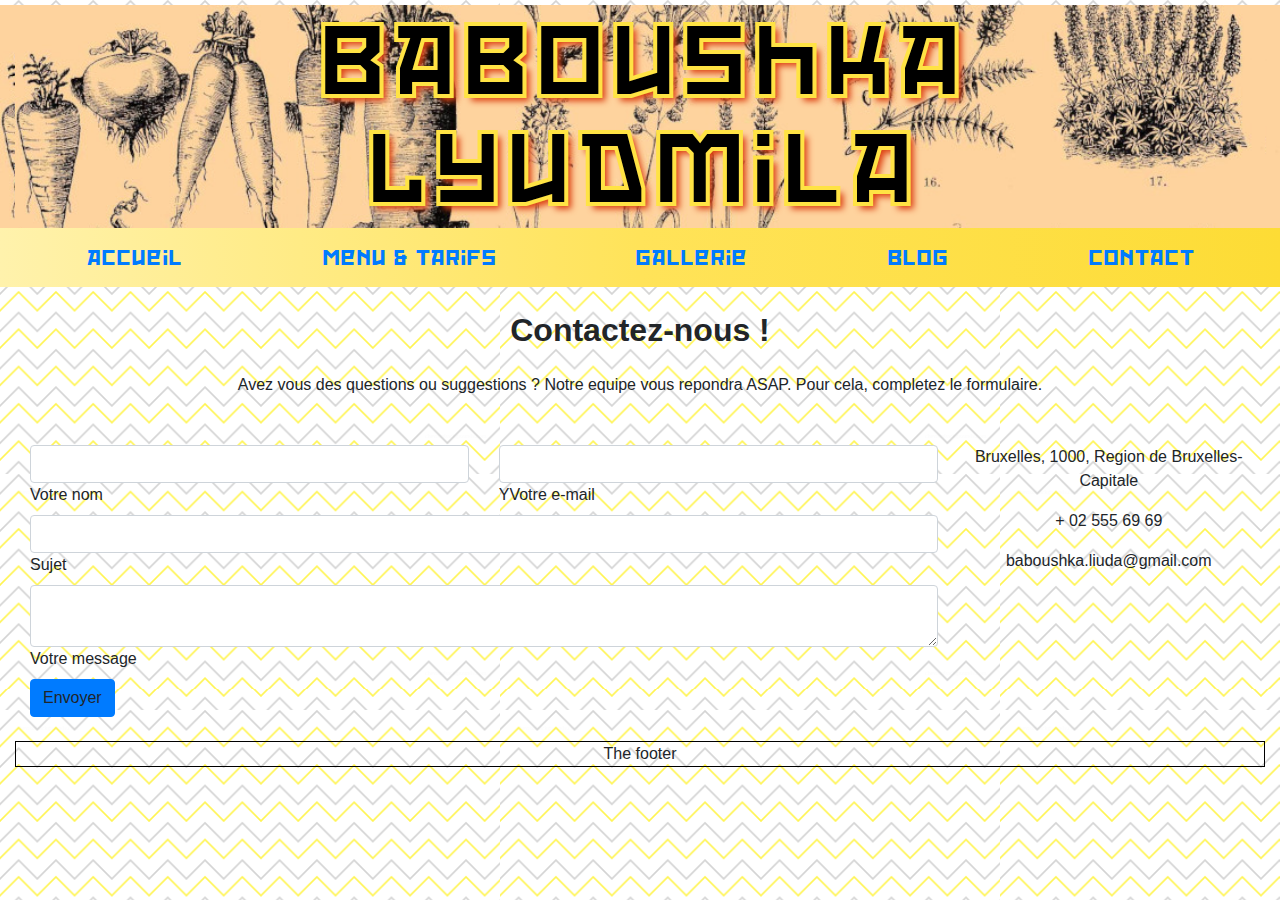
<file: contact.html>
<!DOCTYPE html>
    <html lang="en">
        <head>
            <meta charset="UTF-8">
            <meta name="viewport" content="width=device-width, initial-scale=1.0">
            <meta http-equiv="X-UA-Compatible" content="ie=edge">
            <link rel="stylesheet" type="text/css" href="assets/style.css">
            <link rel="stylesheet" href="https://stackpath.bootstrapcdn.com/bootstrap/4.3.1/css/bootstrap.min.css" integrity="sha384-ggOyR0iXCbMQv3Xipma34MD+dH/1fQ784/j6cY/iJTQUOhcWr7x9JvoRxT2MZw1T" crossorigin="anonymous">
            <link href="https://fonts.googleapis.com/css?family=Oswald" rel="stylesheet">
            <link rel="stylesheet" href="https://use.fontawesome.com/releases/v5.7.2/css/all.css" integrity="sha384-fnmOCqbTlWIlj8LyTjo7mOUStjsKC4pOpQbqyi7RrhN7udi9RwhKkMHpvLbHG9Sr" crossorigin="anonymous">
            <link rel="shortcut icon" href="assets/img/favicon.png" />
            <title>Contact - Restaurant-CSS-Framework WIP v0.2</title>
        </head>
        <body class="container-fluid bgWheat">
            <header class="row bgHeader">
                <div class="container-fluid d-flex bgHeader">                 
                    <h2 class="SovietFont baba h-100 col-12 text-center bgHeader">Baboushka Lyudmila</h2>
                </div>
                <nav class="col-12 navbar d-flex justify-content-around">
                    <div class="btn">
                        <span class="SovietFont navFont">
                            <a href="index.html">
                                <i class="fas fa-home"></i> Accueil
                            </a>
                        </span>
                    </div>
                    <div class="btn">
                        <span class="SovietFont navFont">
                            <a href="menu.html">
                                <i class="fas fa-utensils"></i> Menu & tarifs
                            </a>
                        </span>
                            
                    </div>
                    <div class="btn">
                        <span class="SovietFont navFont"> 
                            <a href="gallerie.html">
                                <i class="far fa-eye"></i> Gallerie
                            </a>
                        </span>

                    </div>
                    <div class="btn">
                        <span class="SovietFont navFont"> 
                            <a href="blog.html">
                                <i class="fas fa-align-justify"></i> Blog
                            </a>
                        </span>
                    </div>
                    <div class="btn">
                        <span class="SovietFont navFont">
                            <a href="contact.html">
                                <i class="fab fa-wpforms"></i> Contact
                            </a>
                            </span> 
                            
                </nav>
            </header>
            <main class="col-sm-12 col-xl-12 container">
                <!--Section: Contact v.2-->
<section class="mb-4">

    <!--Section heading-->
    <h2 class="h1-responsive font-weight-bold text-center my-4">Contactez-nous !</h2>
    <!--Section description-->
    <p class="text-center w-responsive mx-auto mb-5">Avez vous des questions ou suggestions ? Notre equipe vous repondra ASAP. Pour cela, completez le formulaire.</p>

    <div class="row">

        <!--Grid column-->
        <div class="col-md-9 mb-md-0 mb-5">
            <form id="contact-form" name="contact-form" action="mail.php" method="POST">

                <!--Grid row-->
                <div class="row">

                    <!--Grid column-->
                    <div class="col-md-6">
                        <div class="md-form mb-0">
                            <input type="text" id="name" name="name" class="form-control">
                            <label for="name" class="">Votre nom</label>
                        </div>
                    </div>
                    <!--Grid column-->

                    <!--Grid column-->
                    <div class="col-md-6">
                        <div class="md-form mb-0">
                            <input type="text" id="email" name="email" class="form-control">
                            <label for="email" class="">YVotre e-mail</label>
                        </div>
                    </div>
                    <!--Grid column-->

                </div>
                <!--Grid row-->

                <!--Grid row-->
                <div class="row">
                    <div class="col-md-12">
                        <div class="md-form mb-0">
                            <input type="text" id="subject" name="subject" class="form-control">
                            <label for="subject" class="">Sujet</label>
                        </div>
                    </div>
                </div>
                <!--Grid row-->

                <!--Grid row-->
                <div class="row">

                    <!--Grid column-->
                    <div class="col-md-12">

                        <div class="md-form">
                            <textarea type="text" id="message" name="message" rows="2" class="form-control md-textarea"></textarea>
                            <label for="message">Votre message</label>
                        </div>

                    </div>
                </div>
                <!--Grid row-->

            </form>

            <div class="text-center text-md-left">
                <a class="btn btn-primary" onclick="document.getElementById('contact-form').submit();">Envoyer</a>
            </div>
            <div class="status"></div>
        </div>
        <!--Grid column-->

        <!--Grid column-->
        <div class="col-md-3 text-center">
            <ul class="list-unstyled mb-0">
                <li><i class="fas fa-map-marker-alt fa-2x"></i>
                    <p>Bruxelles, 1000, Region de Bruxelles-Capitale</p>
                </li>

                <li><i class="fas fa-phone mt-4 fa-2x"></i>
                    <p>+ 02 555 69 69</p>
                </li>

                <li><i class="fas fa-envelope mt-4 fa-2x"></i>
                    <p>baboushka.liuda@gmail.com</p>
                </li>
            </ul>
        </div>
        <!--Grid column-->

    </div>

</section>
<!--Section: Contact v.2-->
            </main>
             
            <footer class="col-xl-12 container text-center">
                The footer 
            </footer>   
            <script src="https://code.jquery.com/jquery-3.3.1.slim.min.js" integrity="sha384-q8i/X+965DzO0rT7abK41JStQIAqVgRVzpbzo5smXKp4YfRvH+8abtTE1Pi6jizo" crossorigin="anonymous"></script>
            <script src="https://cdnjs.cloudflare.com/ajax/libs/popper.js/1.14.7/umd/popper.min.js" integrity="sha384-UO2eT0CpHqdSJQ6hJty5KVphtPhzWj9WO1clHTMGa3JDZwrnQq4sF86dIHNDz0W1" crossorigin="anonymous"></script>
            <script src="https://stackpath.bootstrapcdn.com/bootstrap/4.3.1/js/bootstrap.min.js" integrity="sha384-JjSmVgyd0p3pXB1rRibZUAYoIIy6OrQ6VrjIEaFf/nJGzIxFDsf4x0xIM+B07jRM" crossorigin="anonymous"></script>
        </body>
</html>
</file>
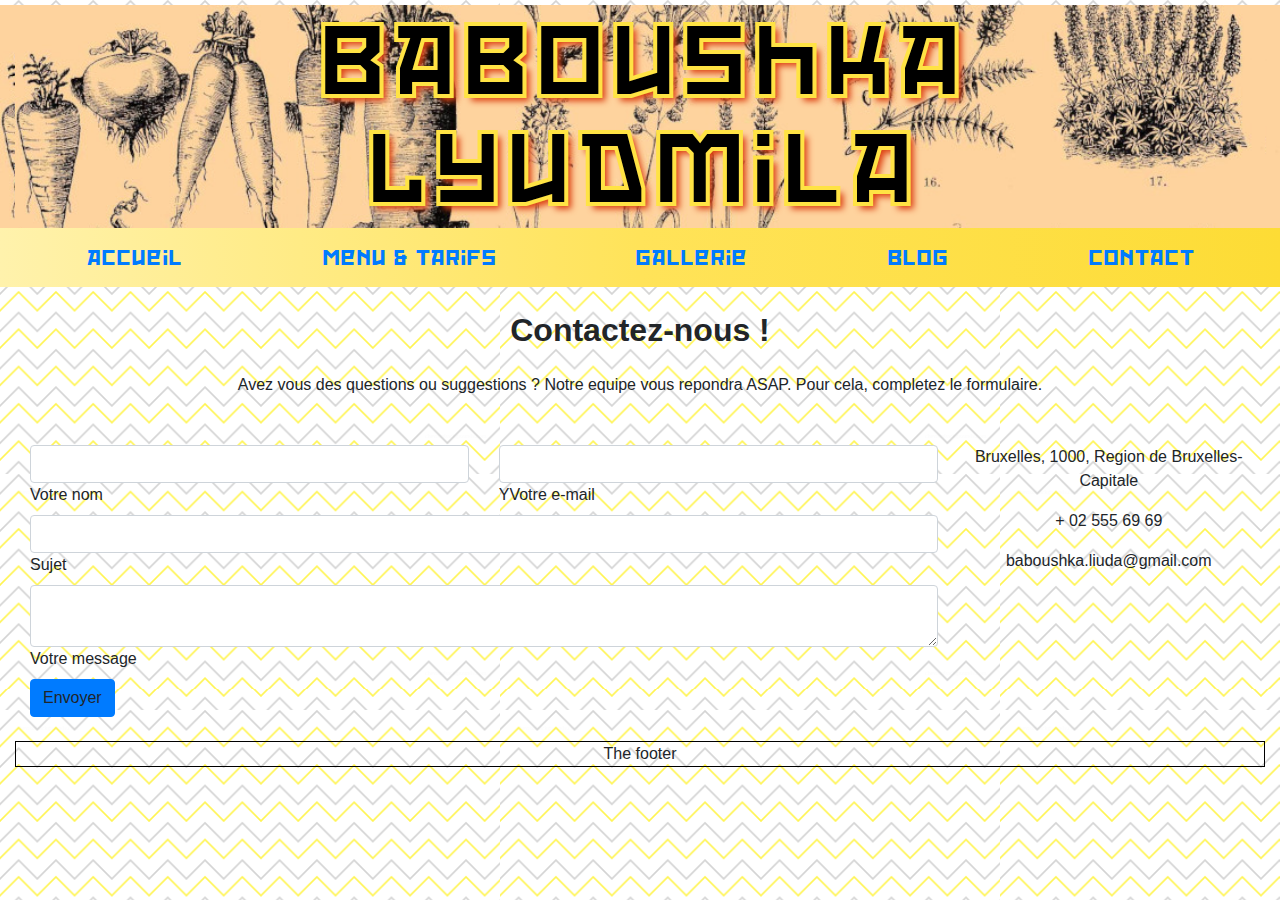
<file: webpages/contact.html>
<!DOCTYPE html>
    <html lang="en">
        <head>
            <meta charset="UTF-8">
            <meta name="viewport" content="width=device-width, initial-scale=1.0">
            <meta http-equiv="X-UA-Compatible" content="ie=edge">
            <link rel="stylesheet" type="text/css" href="../assets/style.css">
            <link rel="stylesheet" href="https://stackpath.bootstrapcdn.com/bootstrap/4.3.1/css/bootstrap.min.css" integrity="sha384-ggOyR0iXCbMQv3Xipma34MD+dH/1fQ784/j6cY/iJTQUOhcWr7x9JvoRxT2MZw1T" crossorigin="anonymous">
            <link href="https://fonts.googleapis.com/css?family=Oswald" rel="stylesheet">
            <link rel="stylesheet" href="https://use.fontawesome.com/releases/v5.7.2/css/all.css" integrity="sha384-fnmOCqbTlWIlj8LyTjo7mOUStjsKC4pOpQbqyi7RrhN7udi9RwhKkMHpvLbHG9Sr" crossorigin="anonymous">
            <link rel="shortcut icon" href="assets/img/favicon.png" />
            <title>Contact - Restaurant-CSS-Framework WIP v0.2</title>
        </head>
        <body class="container-fluid bgWheat">
            <header class="row bgHeader">
                    <div class="container-fluid d-flex bgHeader">                 
                        <h2 class="SovietFont baba h-100 col-12 text-center bgHeader">Baboushka Lyudmila</h2>
                    </div>
                    <nav class="col-12 navbar d-flex justify-content-around">
                        <div class="btn">
                            <span class="SovietFont navFont">
                                <a href="../index.html">
                                    <i class="fas fa-home"></i> Accueil
                                </a>
                            </span>
                        </div>
                        <div class="btn">
                            <span class="SovietFont navFont">
                                <a href="../webpages/menu.html">
                                    <i class="fas fa-utensils"></i> Menu & tarifs
                                </a>
                            </span>
                                
                        </div>
                        <div class="btn">
                            <span class="SovietFont navFont"> 
                                <a href="../webpages/gallerie.html">
                                    <i class="far fa-eye"></i> Gallerie
                                </a>
                            </span>
    
                        </div>
                        <div class="btn">
                            <span class="SovietFont navFont"> 
                                <a href="../webpages/blog.html">
                                    <i class="fas fa-align-justify"></i> Blog
                                </a>
                            </span>
                        </div>
                        <div class="btn">
                            <span class="SovietFont navFont">
                                <a href="../webpages/contact.html">
                                    <i class="fab fa-wpforms"></i> Contact
                                </a>
                            </span> 
                        </div>
                    </nav>
            </header>
            <main class="col-sm-12 col-xl-12 container">
                <!--Section: Contact v.2-->
<section class="mb-4">

    <!--Section heading-->
    <h2 class="h1-responsive font-weight-bold text-center my-4">Contactez-nous !</h2>
    <!--Section description-->
    <p class="text-center w-responsive mx-auto mb-5">Avez vous des questions ou suggestions ? Notre equipe vous repondra ASAP. Pour cela, completez le formulaire.</p>

    <div class="row">

        <!--Grid column-->
        <div class="col-md-9 mb-md-0 mb-5">
            <form id="contact-form" name="contact-form" action="mail.php" method="POST">

                <!--Grid row-->
                <div class="row">

                    <!--Grid column-->
                    <div class="col-md-6">
                        <div class="md-form mb-0">
                            <input type="text" id="name" name="name" class="form-control">
                            <label for="name" class="">Votre nom</label>
                        </div>
                    </div>
                    <!--Grid column-->

                    <!--Grid column-->
                    <div class="col-md-6">
                        <div class="md-form mb-0">
                            <input type="text" id="email" name="email" class="form-control">
                            <label for="email" class="">YVotre e-mail</label>
                        </div>
                    </div>
                    <!--Grid column-->

                </div>
                <!--Grid row-->

                <!--Grid row-->
                <div class="row">
                    <div class="col-md-12">
                        <div class="md-form mb-0">
                            <input type="text" id="subject" name="subject" class="form-control">
                            <label for="subject" class="">Sujet</label>
                        </div>
                    </div>
                </div>
                <!--Grid row-->

                <!--Grid row-->
                <div class="row">

                    <!--Grid column-->
                    <div class="col-md-12">

                        <div class="md-form">
                            <textarea type="text" id="message" name="message" rows="2" class="form-control md-textarea"></textarea>
                            <label for="message">Votre message</label>
                        </div>

                    </div>
                </div>
                <!--Grid row-->

            </form>

            <div class="text-center text-md-left">
                <a class="btn btn-primary" onclick="document.getElementById('contact-form').submit();">Envoyer</a>
            </div>
            <div class="status"></div>
        </div>
        <!--Grid column-->

        <!--Grid column-->
        <div class="col-md-3 text-center">
            <ul class="list-unstyled mb-0">
                <li><i class="fas fa-map-marker-alt fa-2x"></i>
                    <p>Bruxelles, 1000, Region de Bruxelles-Capitale</p>
                </li>

                <li><i class="fas fa-phone mt-4 fa-2x"></i>
                    <p>+ 02 555 69 69</p>
                </li>

                <li><i class="fas fa-envelope mt-4 fa-2x"></i>
                    <p>baboushka.liuda@gmail.com</p>
                </li>
            </ul>
        </div>
        <!--Grid column-->

    </div>

</section>
<!--Section: Contact v.2-->
            </main>
             
            <footer class="col-xl-12 container text-center">
                The footer 
            </footer>   
            <script src="https://code.jquery.com/jquery-3.3.1.slim.min.js" integrity="sha384-q8i/X+965DzO0rT7abK41JStQIAqVgRVzpbzo5smXKp4YfRvH+8abtTE1Pi6jizo" crossorigin="anonymous"></script>
            <script src="https://cdnjs.cloudflare.com/ajax/libs/popper.js/1.14.7/umd/popper.min.js" integrity="sha384-UO2eT0CpHqdSJQ6hJty5KVphtPhzWj9WO1clHTMGa3JDZwrnQq4sF86dIHNDz0W1" crossorigin="anonymous"></script>
            <script src="https://stackpath.bootstrapcdn.com/bootstrap/4.3.1/js/bootstrap.min.js" integrity="sha384-JjSmVgyd0p3pXB1rRibZUAYoIIy6OrQ6VrjIEaFf/nJGzIxFDsf4x0xIM+B07jRM" crossorigin="anonymous"></script>
        </body>
</html>
</file>
<file: assets/style.css>
@font-face {
    font-family: 'Red October'; /*a name to be used later*/
    src: url('fonts/Red\ October.ttf'); /*URL to font*/
}

/* * {
} */


body {
    margin: 0 auto;
    width: 100%;
}

header {
    margin: 5px;
}


/* img {
} */

/* .imgFlow {
    background-repeat: no-repeat;
    background-attachment: fixed;
    background-size: cover;
    position: relative;
} */

.logos {
    width: 80%;
    height: 80%;
}

.SovietFont {
    font-family: 'Red October', sans-serif;
}

.navFont {
    font-size: 1.5vw;
}

.prompt {
    color: rgb(0, 0, 0);
    -webkit-text-stroke: 1px;
    text-shadow: 1px 1px 1px rgb(188, 210, 224);
    -webkit-text-stroke-color: rgb(255, 227, 68);
    border-radius: 10px;}

.bgHeader {
    background-image: url("../assets/img/bg_random_foods.jpg");
    background-repeat: no-repeat;
    background-size: cover; 
    background-attachment: sticky;
}

.baba {
    font-size: 7vw;
    font-weight: 100;
    color: rgb(0, 0, 0);
    -webkit-text-stroke: 4px;
    text-shadow: 5px 5px 6px rgb(221, 67, 20);
    -webkit-text-stroke-color: rgb(255, 227, 68);
    border-radius: 10px;
}

h3 {
    top: 50px;
    color: rgb(49, 45, 35);
    font-size: 3vw!important; 
    text-align: bottom;
}

/* h4 {
} */

.bgWheat {
    background-image: url("../assets/img/wheat.svg");
    background-size: 500px;
}

.pJumbotron {
    font-size: 2vw!important;
    font-weight: 500!important;
}

nav {
    background-image: linear-gradient(to right, #fff2ac  0%, #ffe359  50%, #fddc35 100% );
    padding: 5px;
}

/* main {

} */


/* .bgGradient {
    background-image: linear-gradient(to right, #fff2ac  0%, #ffe359  50%, #fddc35 100% );


} */

/* section {

} */

#map-canvas{
    height: 500px;
    width: 500px;
    border: 3px solid black;
  }

.asideComm {
    border: 1px solid black;
}

.asideSocial {
    border: 1px solid black;
}

article {
    border: 1px solid black;
}

footer {
    border: 1px solid black;
}

.bord {
    border: 1px solid black;
}

figcaption {
    background-image: linear-gradient(to right, #2f2e29  0%, #0a0909 60%,  #000000 100% );
    color: rgb(255, 221, 31);
    max-width: 400px;
    font-size: 1vw;
    font-weight: 900;
    display: block;
    float: left;
    position: absolute;
    border-radius: 1px;
    padding: 3px;
    top: 5px;
    left: 20px;
  }


/* visited link */
a:visited {
    color: rgb(41, 32, 17);
}

/* mouse over link */
a:hover {
    color: rgb(211, 24, 24);
}

/* selected link */
a:active {
    color: yellow;
}
</file>
